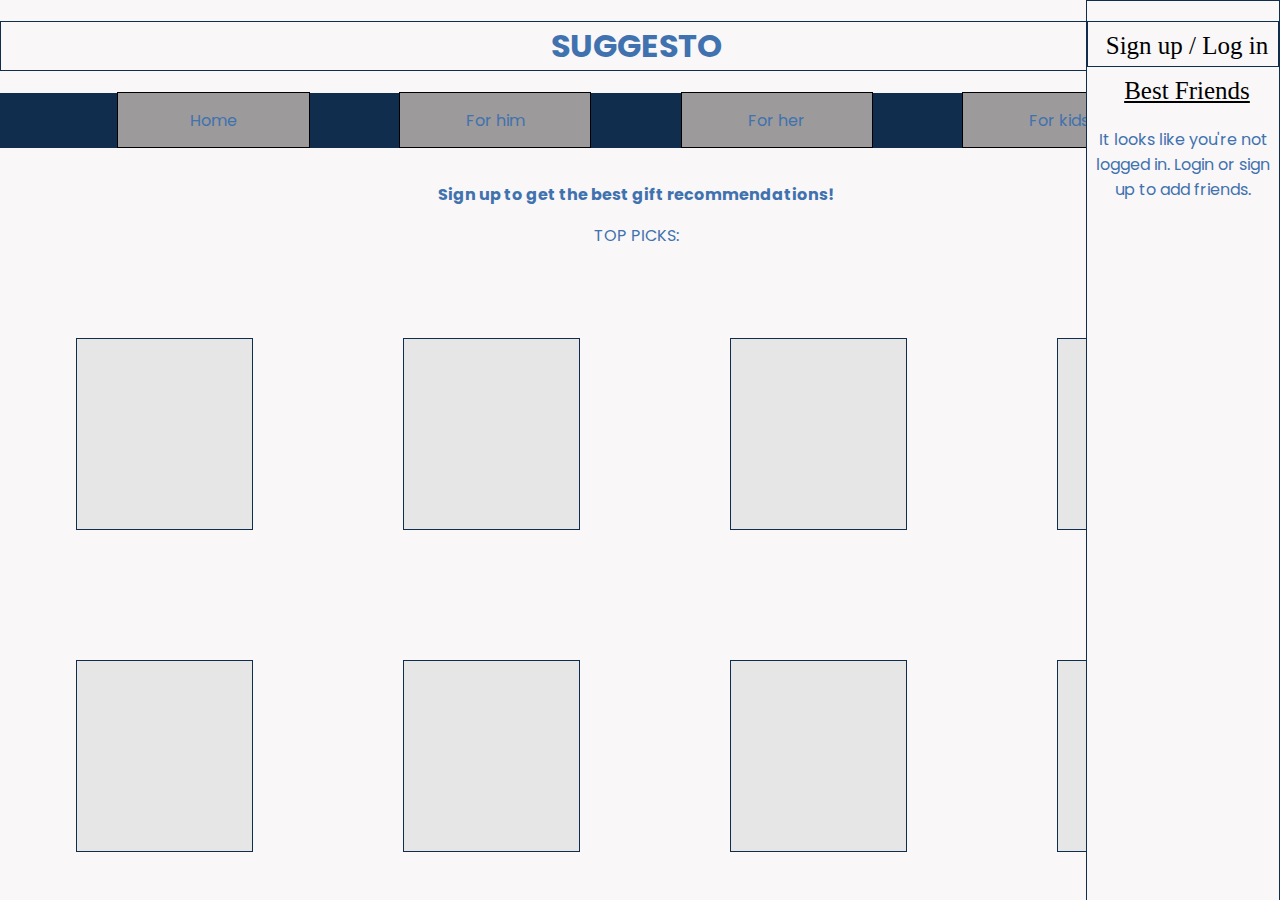
<file: v1/index.html>
<!DOCTYPE html>
<html lang="en">
    <head>
        <meta charset="UTF-8">
        <meta http-equiv="X-UA-Compatible" content="IE=edge">
        <meta name="viewport" content="width=device-width, initial-scale=1.0">
        <title>Document</title>
        <link rel="stylesheet" href="assets/css/style.css" type="text/css">

        <!-- fonts -->
        <link rel="preconnect" href="https://fonts.googleapis.com">
        <link rel="preconnect" href="https://fonts.gstatic.com" crossorigin>
        <link href="https://fonts.googleapis.com/css2?family=Italianno&family=Poppins:wght@300&display=swap" rel="stylesheet">

        <link rel="preconnect" href="https://fonts.googleapis.com">
        <link rel="preconnect" href="https://fonts.gstatic.com" crossorigin>
        <link href="https://fonts.googleapis.com/css2?family=Italianno&family=Poppins:wght@200;300&display=swap" rel="stylesheet">
    </head>
    <body>
        <!-- __________________________________________Sidebar___________________________________________ -->
        <div class="sidenav border">
            <a href="addFriendEmail.php" class="border">Sign up / Log in</a>
            <a href="#loginPage"><u>Best Friends</u></a>
            <p class="font-body">It looks like you're not logged in. Login or sign up to add friends.</p>
            <!-- <a href="#">Clients</a>
            <a href="#">Contact</a> -->
        </div>

        <!-- ____________________________HomeDing (hierboven was sidebar)_______________________________ -->

        <h1 class="border">SUGGESTO</h1>

        <!--                   --     (BORDER WERKT NOG NIET (idk wrm)   --                      -->
        
        <div class="header-box ">
            <div class="button" id="homeButton">Home</div>
            <div class="button" id="forHimButton">For him</div>
            <div class="button" id="forHerButton">For her</div>
            <div class="button" id="forKidsButton">For kids</div>
        </div>

        <br>

        <p class="font-body"><b>Sign up to get the best gift recommendations!</b></p>
        <p class="font-body">TOP PICKS:</p>
  
        <br>
        <br>

        <div class="suggestion-div">
            <div class="box"></div>
            <div class="box"></div>
            <div class="box"></div>
            <div class="box"></div>
        </div>

        <br>
        <br>
        <br>

        <div class="suggestion-div">
            <div class="box"></div>
            <div class="box"></div>
            <div class="box"></div>
            <div class="box"></div>
        </div>



        <script src="assets/js/indexPage.js">
        </script>
    </body>
</html>
</file>
<file: v1/assets/css/style.css>
body {
    /* background: url("../images/homepage-Suggesto.png") center center fixed; */
    justify-content: center;
    text-align: center;
    background-color: #F9F7F7;
    margin-left: 0;
    color: #3F72AF
}

.font-body{
    font-family: 'Italianno', cursive;
    font-family: 'Poppins', sans-serif;
}

h1 {
    font-family: 'Italianno', cursive;
    font-family: 'Poppins', sans-serif;
}

.flex {
    display: flex;
    justify-content: center;
}

.border {
    border: 1px solid #112D4E;
} 

.header-box {
    font-family: 'Italianno', cursive;
    font-family: 'Poppins', sans-serif;
    
    /* background-color: #ECECEC; */
    background-color: #112D4E;
    height: 55px;
    width: 100%;
    /* width: 100%;     dit is voor zonder sidebar */
    display: flex;
    align-items: center;
    justify-content: center; 
    gap: 7%; /*plaats tussen de buttons*/

}

.header-box2 {
    font-family: 'Italianno', cursive;
    font-family: 'Poppins', sans-serif;
    
    /* background-color: #ECECEC; */
    background-color: #c8e0fc;
    height: 55px;
    width: 100%;
    /* width: 100%;     dit is voor zonder sidebar */
    display: flex;
    align-items: center;
    justify-content: center;
    gap: 7%; /*plaats tussen de buttons*/
    /* gap: 10%; */
    /* width: 1vw; */
}


.header-box ul {
    list-style-type: none;
    margin: 0;
    padding: 0;
    overflow: hidden;
    background-color: #DBE2EF;
    width: 100%;
}
  
.header-box li {
    float: left;
    border-right: 1px solid #3F72AF;
    width: 33%;
}
  
.header-box li a {
    display: block;
    color: #112D4E;
    text-align: center;
    padding: 14px 16px;
    text-decoration: none;
}

.header-box li a:hover {
    background-color:#3F72AF; 
}

.lilbox{
    border: 1px solid #112D4E;
    background-color: #e6e6e6;
    height: 200px;
    width: 100px;
}


.box { /* voor de boxes op de homepage */
    border: 1px solid #112D4E;
    background-color: #e6e6e6;
    height: 190px;
    width: 190px;
}

/* .box:hover {         doesn't work :(
    color:#000000
} */

.blueDiv {
    background-color: rgb(0, 132, 255);
    /* height: 405px; */
    width: 500px;
    border-radius: 10%;
    padding-top: 4%;
    padding-bottom: 4%;
    align-items: center;
    justify-content: center;
}

.suggestion-div {
    /* align-items: center; */
    /* justify-content: center; */
    margin: 3% 3% ; /*TOP-BOTTOM  LEFT-RIGHT*/
    display: flex;
    gap: 13%;
    padding-left: 3%; /* om te centreren */
}

.button {
    background-color: #9c9a9a;
    border: 1px solid black;
    height: 54px;
    width: 15%;
    /* width: 177px; */
    display: flex;
    align-items: center;
    justify-content: center;
}



/* VAN INTERNET, ((VALT NOG AAN TE PASSEN)): https://www.w3schools.com/howto/howto_css_fixed_sidebar.asp

/* The sidebar menu */
.sidenav {
    height: 100%; /* Full-height: remove this if you want "auto" height */
    width: 15%; /* Set the width of the sidebar */
    position: fixed; /* Fixed Sidebar (stay in place on scroll) */
    z-index: 1; /* Stay on top */
    top: 0; /* Stay at the top */
    right: 0;
    background-color: #F9F7F7;
    overflow-x: hidden; /* Disable horizontal scroll */
    padding-top: 20px;
}
  
  /* The navigation menu links */
.sidenav a {
    padding: 10px 8px 6px 16px; /*top right bottom left*/
    text-decoration: none;
    font-size: 25px;
    color: #000000;
    display: block;
}
  
  /* When you mouse over the navigation links, change their color */
.sidenav a:hover {
    /* color: #f1f1f1; */
    color: #969696
}
  
  /* Style page content */
.main {
    margin-left: 0px;
    margin-right: 14.0052%; /* Same as the width of the sidebar */
}

.main-friends {
    margin-left: 0px;
    margin-right: 14.0052%; /* Same as the width of the sidebar */
}

.bestFriends{
    margin: 30px 0px 0px 0px;
}

  /* On smaller screens, where height is less than 450px, change the style of the sidebar (less padding and a smaller font size)
  @media screen and (max-height: 450px) {
    .sidenav {padding-top: 15px;}
    .sidenav a {font-size: 18px;}
  }
 */


 .sidenav2 {
    height: 100%; /* Full-height: remove this if you want "auto" height */
    width: 15%; /* Set the width of the sidebar */
    position: fixed; /* Fixed Sidebar (stay in place on scroll) */
    z-index: 1; /* Stay on top */
    top: 0; /* Stay at the top */
    left: 0;
    background-color: #F9F7F7;
    overflow-x: hidden; /* Disable horizontal scroll */
    padding-top: 20px;
}
  
  /* The navigation menu links */
.sidenav2 a {
    padding: 10px 8px 6px 16px; /*top right bottom left*/
    text-decoration: none;
    font-size: 25px;
    color: #000000;
    display: block;
}
  
  /* When you mouse over the navigation links, change their color */
.sidenav2 a:hover {
    /* color: #f1f1f1; */
    color: #969696
}

/*---------------------- page id's ---------------------------------*/

#addFriendPage {
    color: black;
    display: flex;
    text-align: center;
    justify-content: center;
}





/*---------------------- comments ---------------------------------*/


/*  OPTIONAL
figure{
    width:400px;
    height:220px;
    border-radius:4px;
    border:2px solid #ccc;
    position:relative;
}

figure:before{
    content:'';
    position:absolute;
    top:40px;
    left:0;
    width:100%;
    height:2px;
    background:#ccc;
} */
</file>
